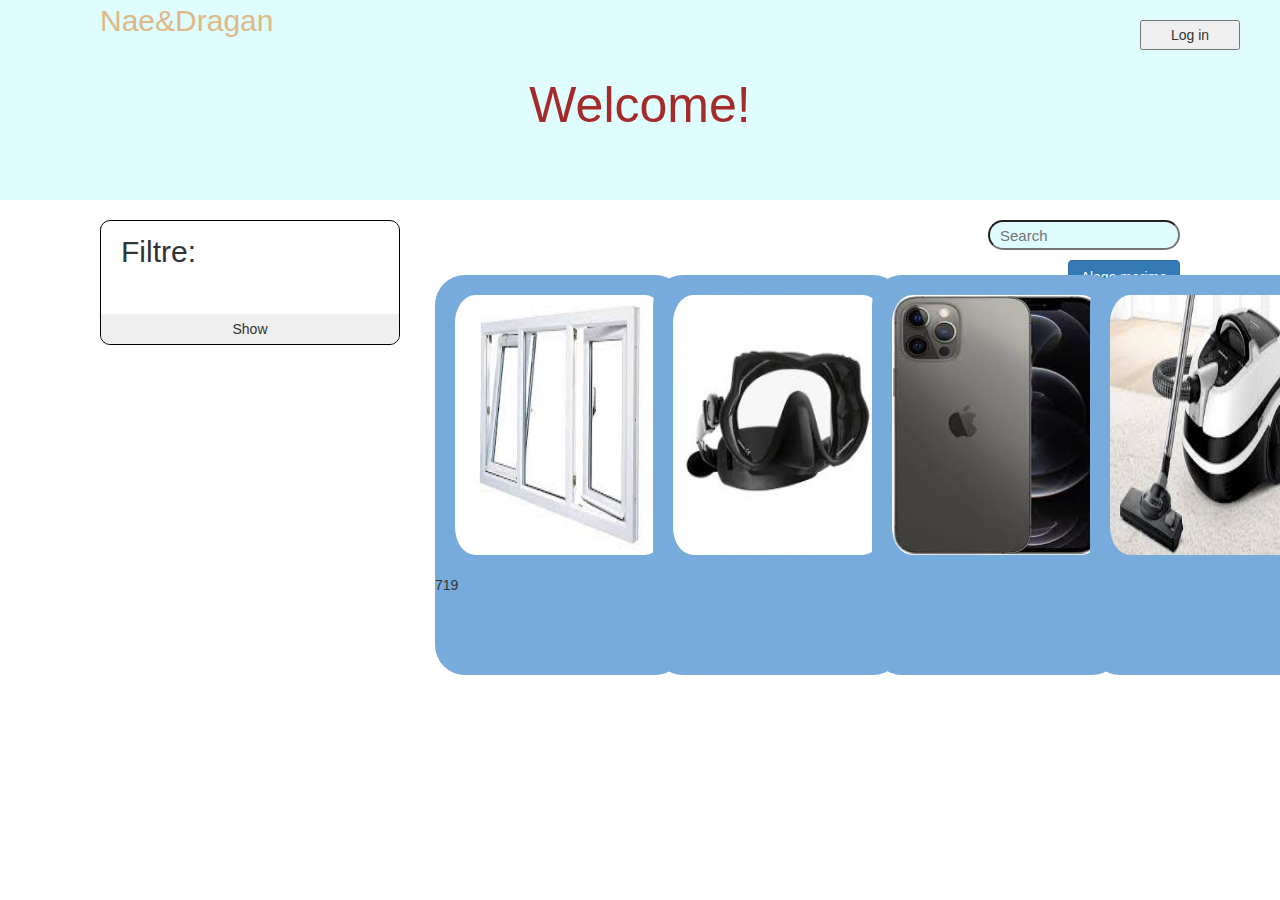
<file: index.html>
<!DOCTYPE html>

<head>
    <title>My first page</title>
    <script src="./home.js"></script>
    <link rel="stylesheet" type="text/css" href="./style.css" />
    <script src="https://cdn.jsdelivr.net/npm/jquery@3.6.4/dist/jquery.slim.min.js"></script>
    <script src="https://cdn.jsdelivr.net/npm/popper.js@1.16.1/dist/umd/popper.min.js"></script>
    <script src="https://cdn.jsdelivr.net/npm/bootstrap@4.6.2/dist/js/bootstrap.bundle.min.js"></script>
    <link href="https://cdn.jsdelivr.net/npm/bootstrap@5.3.0/dist/css/bootstrap.min.css" rel="stylesheet" integrity="sha384-9ndCyUaIbzAi2FUVXJi0CjmCapSmO7SnpJef0486qhLnuZ2cdeRhO02iuK6FUUVM" crossorigin="anonymous">
    <link rel="stylesheet" href="https://maxcdn.bootstrapcdn.com/bootstrap/3.4.1/css/bootstrap.min.css">
    <script src="https://ajax.googleapis.com/ajax/libs/jquery/3.6.4/jquery.min.js"></script>
    <script src="https://maxcdn.bootstrapcdn.com/bootstrap/3.4.1/js/bootstrap.min.js"></script>
</head>


<body>
    
    <div class="header">
        <div class="welcome">Welcome!</div>
        <div class="companyName">Nae&Dragan</div>
        <input class="search" id="searchbar" type="search" placeholder="Search">
        <button class="admin" data-toggle="modal" data-target="#exampleModalCenter" onclick="dispare()">Log in</button>
        <div class="modal fade" id="exampleModalCenter" tabindex="-1" role="dialog" aria-labelledby="exampleModalCenterTitle" aria-hidden="true">
            <div class="modal-dialog modal-dialog-centered" role="document">
              <div class="modal-content">
                <div class="modal-header">
                  <h5 class="modal-title" id="exampleModalLongTitle">Log in</h5>
                  <button type="button" class="close" data-dismiss="modal" aria-label="Close">
                    <span aria-hidden="true">&times;</span>
                  </button>
                </div>
                <div class="modal-body">
                  <input type="text" class="input" id="username" placeholder="username"/>
                  <input type="text" class="input" id="password" placeholder="password"/>
                  <button type="button" class="input, btn btn-info" id="verificare"  onclick="verifica()">Verificare</button>
                </div>
                <div class="modal-footer">
                  <button type="button" class="btn btn-secondary" data-dismiss="modal">Close</button>
                  <button type="button" class="btn btn-primary" id="login" data-dismiss="modal" onclick="window.location.href = 'admin.html';">Log in</button>
                </div>
              </div>
            </div>
        </div>
    </div>
    
    <div class="dropdown">
        <button class="btn btn-primary dropdown-toggle" type="button" id="dropdownMenuButton" data-toggle="dropdown" aria-haspopup="true" aria-expanded="false">
        Alege marime
        </button>
        <div class="dropdown-menu" aria-labelledby="dropdownMenuButton">
        <a class="dropdown-item" onclick="schimbaS()">S</a>
        <a class="dropdown-item" onclick="schimbaM()">M</a>
        <a class="dropdown-item" onclick="schimbaL()">L</a>
        </div>
    </div>

    <div class="produse" id="adauga">
        <div class="conserva" ><img class="poza" src="./poze/download.jpeg"/><div id="1"></div></div>
        <div class="conserva"><img class="poza" src="./poze/images (1).jpeg"/></div>
        <div class="conserva"><img class="poza" src="./poze/images (2).jpeg"/></div>
        <div class="conserva"><img class="poza" src="./poze/images.jpeg"/></div>
    </div>
    
    <div class="main" id="container">
        <div id="CritIn">
            <div class="filtre">Filtre:</div>
            <button  onclick="myFunction()" class="hide-show" id="showMore">Show</button>
        </div>
        <div id="CritOut" style="display: none;">
            <div class="filtre">Filtre:</div>
            <div class="criterii">
                <button class="criteriu" id="pret" onclick="myFunction1()" >pret</button>
                <div class="pop" id="pop-up" style="display: none;">
                    <button class="hide-show" onclick="myFunction1()">hide</button>
                </div>
                <button class="criteriu" type="button" >cod</button>
                <button class="criteriu" type="button" ></button>
                <button class="criteriu" type="button" ></button>
                <button class="criteriu" type="button" ></button>
            </div>
            <button  onclick="myFunction()" class="hide-show" id="showLess">Hide</button>
        </div>
    </div>
    <script>
    $(document).ready(function(){
      $("#searchbar").on("keyup", function() {
        let value = $(this).val().toLowerCase();
        $("#prod div").filter(function() {
          $(this).toggle($(this).text().toLowerCase().indexOf(value) > -1)
        });
      });
    });
    </script>
</body>
</file>
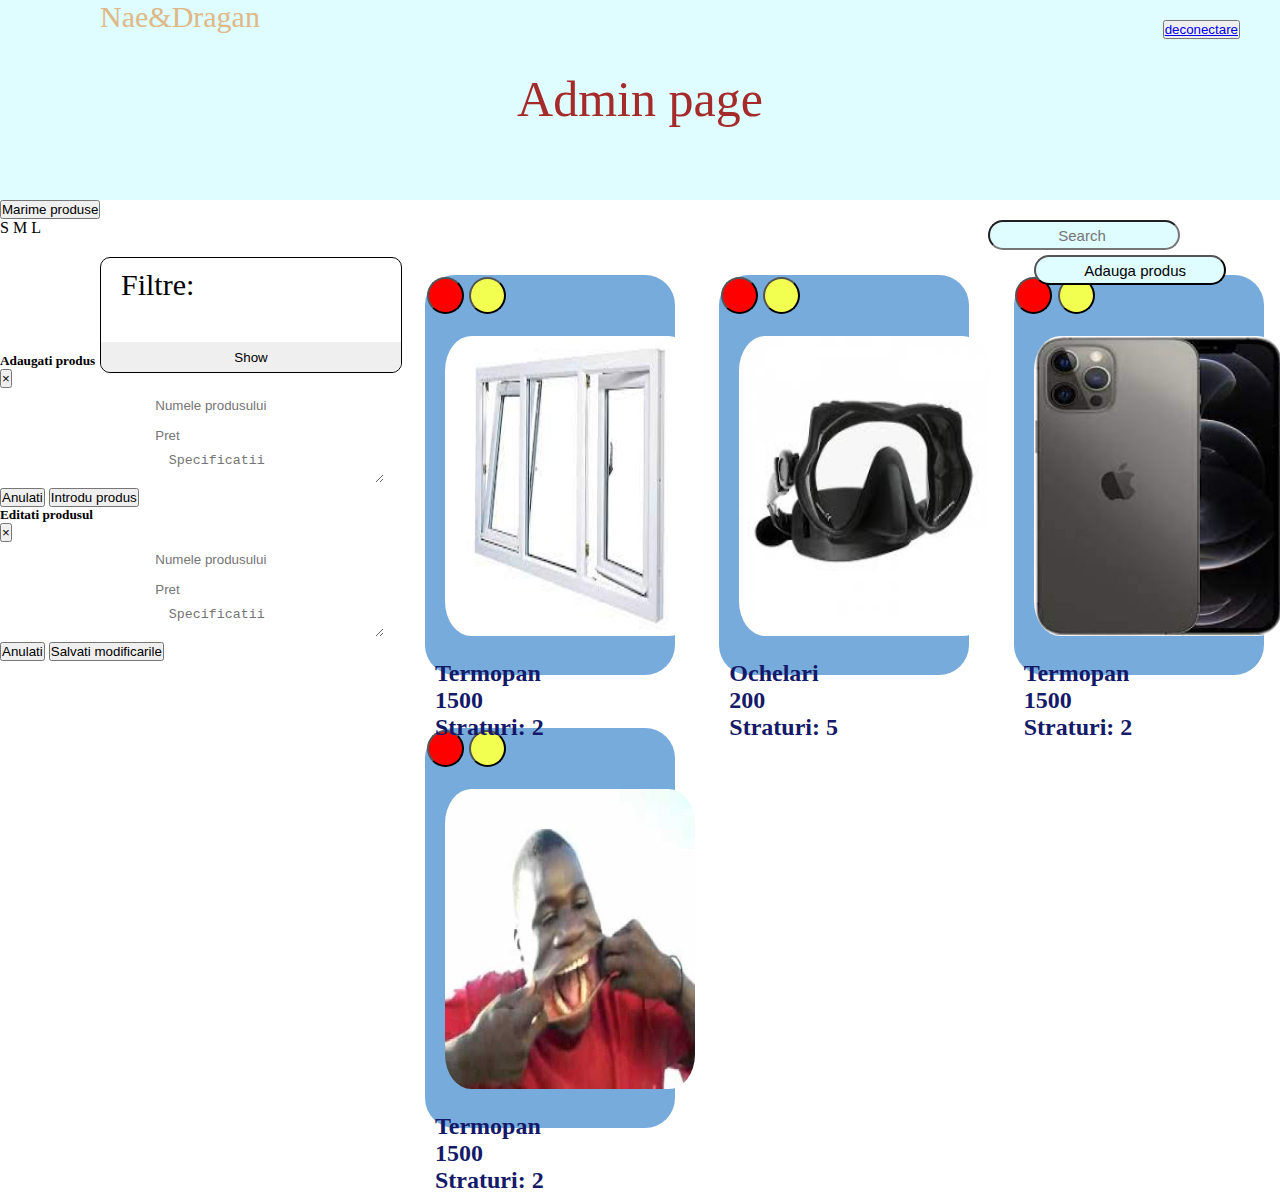
<file: admin.html>
<!DOCTYPE html>

<head>
    <title>admin</title>
    <link rel="stylesheet" type="text/css" href="./style-admin.css" />
    <script src="./admin.js"></script>
    <script src="https://cdn.jsdelivr.net/npm/jquery@3.6.4/dist/jquery.slim.min.js"></script>
    <script src="https://cdn.jsdelivr.net/npm/popper.js@1.16.1/dist/umd/popper.min.js"></script>
    <script src="https://cdn.jsdelivr.net/npm/bootstrap@4.6.2/dist/js/bootstrap.bundle.min.js"></script>
    <link href="https://cdn.jsdelivr.net/npm/bootstrap@5.3.0/dist/css/bootstrap.min.css" rel="stylesheet" integrity="sha384-9ndCyUaIbzAi2FUVXJi0CjmCapSmO7SnpJef0486qhLnuZ2cdeRhO02iuK6FUUVM" crossorigin="anonymous">
    <script src="https://ajax.googleapis.com/ajax/libs/jquery/2.1.3/jquery.min.js"></script>
</head>

<body>
    <div>
        <div class="header">
          <div class="welcome">Admin page</div>
          <div class="companyName">Nae&Dragan</div>
        </div>
        <input type="search" id="searchbar" placeholder="Search" class="search-bar" onkeyup="cautaProd()"/>
          <button class="admin" onclick="alerta()"><a href="./index.html">deconectare</a></button>
          <button id="add" data-toggle="modal" data-target="#modalAdaugaProdus" class="adaugaProdus">
                  Adauga produs
          </button>
        <div class="produse" id="adauga">
            <div class="conserva" id="1">
              <button class="remove-item" onclick="stergeProd(this)"></button>
              <button data-toggle="modal" onclick="editeazaProd(this)" data-target="#modalEditeazaProdus" class="edit-item"></button>
              <img class="poza" src="./poze/download.jpeg"/>
              <h2>Termopan</h2>
              <h2>1500</h2>
              <h2>Straturi: 2</h2>
            </div>
            <div class="conserva" id="2">
              <button class="remove-item" onclick="stergeProd(this)"></button>
              <button data-toggle="modal" onclick="editeazaProd(this)" data-target="#modalEditeazaProdus" class="edit-item"></button>
              <img class="poza" src="./poze/images (1).jpeg"/>
              <h2>Ochelari</h2>
              <h2>200</h2>
              <h2>Straturi: 5</h2>
            </div>
            <div class="conserva" id="3">
              <button class="remove-item" onclick="stergeProd(this)"></button>
              <button data-toggle="modal" onclick="editeazaProd(this)" data-target="#modalEditeazaProdus" class="edit-item"></button>
              <img class="poza" src="./poze/images (2).jpeg"/>
              <h2>Termopan</h2>
              <h2>1500</h2>
              <h2>Straturi: 2</h2>
            </div>
            <div class="conserva" id="4">
              <button class="remove-item" onclick="stergeProd(this)"></button>
              <button data-toggle="modal" onclick="editeazaProd(this)" data-target="#modalEditeazaProdus" class="edit-item"></button>
              <img class="poza" src="./poze/hqdefault.jpg"/>
              <h2>Termopan</h2>
              <h2>1500</h2>
              <h2>Straturi: 2</h2>
            </div>
        </div>
    
        <!-- Dropdown schimbare dimensiuni-->
        <div class="dropdown">
            <button type="button" class="btn btn-primary dropdown-toggle" data-toggle="dropdown">
              Marime produse
            </button>
            <div class="dropdown-menu">
              <a class="dropdown-item" onclick="schimbaS()">S</a>
              <a class="dropdown-item" onclick="schimbaM()">M</a>
              <a class="dropdown-item" onclick="schimbaL()">L</a>
            </div>
        </div>
        <!-- <button onclick="myFunction()" class="filtreaza" id="da1">show</button>
        <div class="sortare" style="display: none;" id="da">   
            <button onclick="myFunction1()" class="numaifiltra">show less</button>
            <ul class="parametru" onclick="sortare1()">Pret</ul>
            <ul class="parametru" onclick="sortare2()">Id</ul>
            <ul class="parametru" onclick="sortare3()">Cod</ul>
        </div> -->
        <div class="main" id="container">
          <div id="CritIn">
              <div class="filtre">Filtre:</div>
              <button  onclick="myFunction()" class="hide-show" id="showMore">Show</button>
          </div>
          <div id="CritOut" style="display: none;">
              <div class="filtre">Filtre:</div>
              <div class="criterii">
                  <button class="criteriu" id="pret" onclick="myFunction1()" >pret</button>
                  <div class="pop" id="pop-up" style="display: none;">
                      <button class="hide-show" onclick="myFunction1()">hide</button>
                  </div>
                  <button class="criteriu" type="button" >cod</button>
                  <button class="criteriu" type="button" ></button>
                  <button class="criteriu" type="button" ></button>
                  <button class="criteriu" type="button" ></button>
              </div>
              <button  onclick="myFunction()" class="hide-show" id="showLess">Hide</button>
          </div>
      </div>
    </div>

    <!-- Modal pentru adaugare produse -->

    <div class="modal fade" id="modalAdaugaProdus" tabindex="-1" role="dialog" aria-labelledby="modalAdaugaProdusTitle" aria-hidden="true">
        <div class="modal-dialog modal-dialog-centered" role="document">
          <div class="modal-content">
            <div class="modal-header">
              <h5 class="modal-title" id="modalAdaugaProdusLongTitle">Adaugati produs</h5>
              <button type="button" class="close" data-dismiss="modal" aria-label="Close">
                <span aria-hidden="true">&times;</span>
              </button>
            </div>
            <div class="modal-body">
              <input type="text" id="inputNume" class="proprietati" placeholder="Numele produsului"/>
              <input type="number" id="inputPret" class="proprietati" placeholder="Pret"/>
              <textarea  cols="25" id="inputSpec" class="proprietati" placeholder="Specificatii"></textarea>
            </div>
            <div class="modal-footer">
              <button type="button" class="btn btn-secondary" data-dismiss="modal">Anulati</button>
              <button type="button" class="btn btn-primary" onclick="adaugaElement()" data-dismiss="modal">Introdu produs</button>
            </div>
          </div>
        </div>
    </div>

    <!-- Modal pentru editare produse -->

    <div class="modal fade" id="modalEditeazaProdus" tabindex="-1" role="dialog" aria-labelledby="modalEditeazaProdusTitle" aria-hidden="true">
      <div class="modal-dialog modal-dialog-centered" role="document">
        <div class="modal-content">
          <div class="modal-header">
            <h5 class="modal-title" id="modalEditeazaProdusLongTitle">Editati produsul</h5>
            <button type="button" class="close" data-dismiss="modal" aria-label="Close">
              <span aria-hidden="true">&times;</span>
            </button>
          </div>
          <div class="modal-body">
            <input type="text" id="inputNume1" class="proprietati" placeholder="Numele produsului"/>
            <input type="number" id="inputPret1" class="proprietati" placeholder="Pret"/>
            <textarea  cols="25" id="inputSpec1" class="proprietati" placeholder="Specificatii"></textarea>
          </div>
          <div class="modal-footer">
            <button type="button" class="btn btn-secondary" data-dismiss="modal">Anulati</button>
            <button type="button" class="btn btn-primary" onclick="salvatiProd()" data-dismiss="modal">Salvati modificarile</button>
          </div>
        </div>
      </div>
  </div>

</body>
</file>
<file: style.css>
body {
    margin: 0 0 0 0;
}

.header {
    position: relative;
    top: 0px;
    left: 0px;
    width: 100%;
    height: 200px;
    background: rgb(223, 252, 255);
}

.welcome {
    position: relative;
    top: 70px;
    font-size: 50px;
    color: brown;
    text-align: center;
}

.companyName {
    position: absolute;
    font-size: 30px;
    top: 0px;
    left: 100px;
    color:burlywood;
}

.search {
    position: absolute;
    width: 15%;
    height: 30px;
    font-size: 15px;
    right: 100px;
    top: 220px;
    background-color: rgb(223, 252, 255);
    border-radius: 15px;
    padding-left: 10px;
}

.search:hover {
    background-color:rgb(253, 253, 215);
}

#CritOut {
    position:relative;
    height: fit-content;
    width: 300px;
    top: 20px;
    left: 100px;
    border-style: solid;
    border-width: 1px;
    border-color: black;
    border-radius: 10px;
}

.filtre {
    position: relative;
    left: 20px;
    top: 10px;
    font-size: 30px;
    margin-bottom: 50px;

}

.criteriu {
    position: relative;
    border-style: solid;
    border-color: black;
    border-width: 1px;;
    border-radius: 3.5px;
    height:30px;
    width: 80%;
    display: block;
    margin: auto;
    margin-bottom: 30px;
}

.criteriu:active {
    scale: 0.99;
}

#CritIn {
    position: relative;
    height: fit-content;
    width: 300px;
    top: 20px;
    left: 100px;
    border-style: solid;
    border-width: 1px;
    border-color: black;
    border-radius: 10px;
}

.hide-show {
    position: relative;
    height: 30px;
    width: 100%;
    bottom: 0px;
    border-bottom-left-radius: 10px;
    border-bottom-right-radius: 10px;
    border-width: 1px;
    border-style: hidden;
}

.hide-show:active {
    scale: 0.99

}

.pop {
    position: relative;
    border-style: solid;
    border-color: black;
    border-width: 1px;;
    border-radius: 3.5px;
    height:200px;
    width: 80%;
    display: block;
    margin: auto;
    margin-bottom: 30px;
}


#pop-up > button {
    position: absolute;
    border-bottom-left-radius: 3.5px;
    border-bottom-right-radius: 3.5px;
}

#container {
    background-color: bisque;
    width: 0%;
}

.poza {
    width: 100%;
    height: 300px;
    padding: 20px;
    border-radius: 16%;
}

.produse > div {
    width: 250px;
    height: 400px;
    background-color: rgb(119, 171, 219);
    border-radius: 30px;
    margin: 25px;
}

.produse {
    align-items: center;
    margin-left: 410px;
    margin-top: 50px;
    position: absolute;
    display: grid;
    grid-template-columns: repeat(4, minmax(5em, 1fr));
    gap: 3px;
}

.dropdown {
    position: absolute !important; 
    right: 100px;
    top: 260px;
}

.admin {
    position: absolute;
    margin: 0px;
    top: 20px;
    right: 40px;
    z-index: 100;
    width: 100px;
    height: 30px;
}

input::-webkit-outer-spin-button,
input::-webkit-inner-spin-button {
    -webkit-appearance: none;
    margin:0;
}

#username, #password {
    padding: 2.5px 0 2.5px 0;
    text-align: center;
    display: flow-root;
    margin-left: 30%;
    border: 0px solid white;
}

#username:hover, #password:hover {
    background-color:rgb(253, 253, 215);
}

#verificare {
    width:fit-content;
    margin-left: 70%;
}

#verificare:hover {
    background-color: chartreuse;
    border: 1px solid white;
}
</file>
<file: style-admin.css>
input::-webkit-outer-spin-button,
input::-webkit-inner-spin-button {
    -webkit-appearance: none;
    margin:0;
}

body {
    margin: 0 0 0 0;
}

.proprietati {
    display: flex;
    transform: translate(75%);
    padding-left: 10px;
    border: 0;
    margin:5px;
}

#add {
    position: absolute;
    top: 20px;
    left: 40px;
    z-index:100;
}

#container {
    background-color: bisque;
    width: 0%;
}

.criteriu {
    position: relative;
    border-style: solid;
    border-color: black;
    border-width: 1px;;
    border-radius: 3.5px;
    height:30px;
    width: 80%;
    display: block;
    margin: auto;
    margin-bottom: 30px;
}

.criteriu:active {
    scale: 0.99;
}

.hide-show {
    position: relative;
    height: 30px;
    width: 100%;
    bottom: 0px;
    border-bottom-left-radius: 10px;
    border-bottom-right-radius: 10px;
    border-width: 1px;
    border-style: hidden;
}

.hide-show:active {
    scale: 0.99

}

.pop {
    position: relative;
    border-style: solid;
    border-color: black;
    border-width: 1px;;
    border-radius: 3.5px;
    height:200px;
    width: 80%;
    display: block;
    margin: auto;
    margin-bottom: 30px;
}


#pop-up > button {
    position: absolute;
    border-bottom-left-radius: 3.5px;
    border-bottom-right-radius: 3.5px;
}

#CritIn {
    position: relative;
    height: fit-content;
    width: 300px;
    top: 20px;
    left: 100px;
    border-style: solid;
    border-width: 1px;
    border-color: black;
    border-radius: 10px;
}

#CritOut {
    position:relative;
    height: fit-content;
    width: 300px;
    top: 20px;
    left: 100px;
    border-style: solid;
    border-width: 1px;
    border-color: black;
    border-radius: 10px;
}

.filtre {
    position: relative;
    left: 20px;
    top: 10px;
    font-size: 30px;
    margin-bottom: 50px;
}

.parametru {
    margin: 0;
    padding: 5px;
    background-color: aquamarine;
    font-size: 30px;
    text-align: center;
    letter-spacing: 4px;
    font-weight: 550;
    font-family:Georgia, 'Times New Roman', Times, serif;
    color:black;
    border: 2px solid rgb(79, 3, 255);
    width: 300px;
} 

.sortare {
    height:fit-content;
}

.parametru:hover {
    background-color: #51ea55;
}

.filtreaza {
    font-size: xx-large;
    font-weight: 700;
    letter-spacing: 2px;
    color:#6200ff;
    background-color: aquamarine;
    width: 300px;
    padding: 5px;
    border: 2px solid rgb(79, 3, 225);
    text-align: center;  
}

.poza {
    width: 100%;
    height: 300px;
    padding: 20px;
    border-radius: 16%;
}

.produse > div {
    width: 250px;
    height: 400px;
    background-color: rgb(119, 171, 219);
    border-radius: 30px;
    margin: 25px;
    display: flow-root;
}

.produse {
    align-items: center;
    margin-left: 400px;
    margin-top: 50px;
    position: absolute;
    display: grid;
    grid-template-columns: repeat(3, minmax(5em, 1fr));
    gap: 3px;
}

h2 {
    color: rgb(20, 25, 104) !important;
    padding-left: 10px;
}

.proprietati {
    display: flex;
    transform: translate(75%);
    padding-left: 10px;
    border: 0;
    margin: 5px;
    min-height: 25px;
}

#inputSpec, #inputSpec1 {
    min-height: 25px;
    margin-left: -10px;
}

* {
    margin: 0;
    padding: 0;
    user-select: none;
}

.header {
    position: relative;
    top: 0px;
    left: 0px;
    width: 100%;
    height: 200px;
    background: rgb(223, 252, 255);
}

.welcome {
    position: relative;
    top: 70px;
    font-size: 50px;
    color: brown;
    text-align: center;
}

.companyName {
    position: absolute;
    font-size: 30px;
    top: 0px;
    left: 100px;
    color:burlywood;
}

.search-bar{ 
    position: absolute;
    width: 15%;
    height: 30px;
    font-size: 15px;
    right: 100px;
    top: 220px;
    background-color: rgb(223, 252, 255);
    border-radius: 15px;
    padding-left: 10px;
    text-align: center;
}

.search-bar:hover {
    background-color:rgb(253, 253, 215);
}

.admin {
    position: absolute;
    margin: 0px;
    top: 20px;
    right: 40px;
    z-index: 100;
}

.adaugaProdus {
    position: absolute;
    width: 15%;
    height: 30px;
    font-size: 15px;
    margin-left: 77.666666%;
    background-color: rgb(223, 252, 255);
    border-radius: 15px;
    padding-left: 10px;
    margin-top: 235px;
}

.adaugaProdus:hover {
    background-color:rgb(253, 253, 215);
}

.dropdown {
    width: fit-content;
}

.remove-item {
    margin: 1.5px;
    background-color: rgb(255, 0, 0);
    width:37px;
    height:37px;
    border-radius: 50%;
}

.remove-item :hover {
    width:35px;
    height:35px;
    margin: 6px;
}

h2 {
    position: relative;
}

.edit-item {
    background-color: rgb(243, 255, 80);
    width:37px;
    height:37px;
    border-radius: 50%;
}

.edit-item :hover {
    width:35px;
    height:35px;
    margin: 6px;
}
</file>
